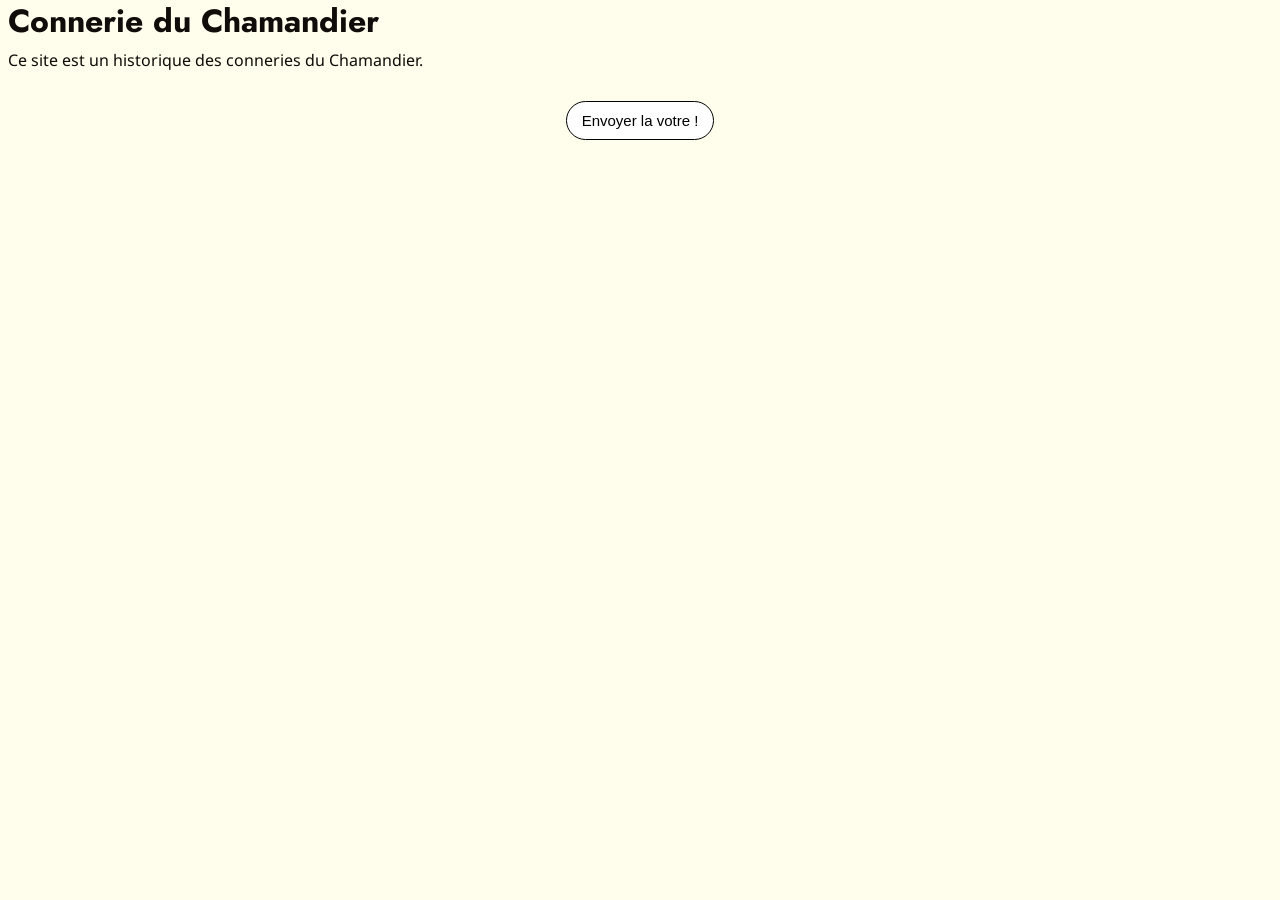
<file: index.html>
<!DOCTYPE html>
<html lang="fr">
<head>
  <meta charset="UTF-8">
  <meta name="viewport" content="width=device-width, initial-scale=1.0">
  <title>Connerie du Chamandier</title>
  <link rel="stylesheet" href="style.css">
  <link rel="preconnect" href="https://fonts.googleapis.com">
  <link rel="preconnect" href="https://fonts.gstatic.com" crossorigin>
  <link href="https://fonts.googleapis.com/css2?family=Jost:ital,wght@0,100..900;1,100..900&family=Noto+Sans:ital,wght@0,100..900;1,100..900&family=Roboto+Slab:wght@100..900&display=swap" rel="stylesheet">
  <link rel="icon" type="image/x-icon" href="./favicon.ico">
</head>
<body>
  <h1 class="title" style="margin-top: -10px;">Connerie du Chamandier</h1>
  <p class="description">Ce site est un historique des conneries du Chamandier.</p>
  <div id="articles"></div>
  <script>
    fetch('https://api.jsonbin.io/v3/b/6ab6986cac6210605af4b7e9')
      .then((res) => res.json())
      .then((data) => {
        const articles = data.record ? data.record.articles : data.articles;
        const conteneur = document.getElementById('articles');

        Object.values(articles).forEach((article) => {
          conteneur.innerHTML += `
            <div class="article-card">
              <img src="${article.image_url}" alt="${article.title}" class="article-image">
              <h2 class="title">${article.title}</h2>
              <p class="description">${article.description}</p>
              <details>
                <summary class="read_more">Lire la suite</summary>
                <p class="text">${article.text}</p>
              </details>
            </div>
          `;
        });
      });
  </script>
    <div class="centered">
      <button class="button" onclick="window.location.href='https://forms.gle/PZy4D2fCf7ejGjuR6' ">Envoyer la votre !</button>
    </div>
  </body>
</html>
</file>
<file: style.css>
.article-image {
	width: 300px;         /* Largeur fixe */
	height: 200px;        /* Hauteur fixe */
	object-fit: cover;    /* Zoome et découpe l'image proprement sans la déformer */
	border-radius: 8px;   /* Optionnel : arrondit légèrement les coins */
	margin-bottom: 0px;   /* Espace en dessous de l'image */
	margin-top: 35px;      /* Espace au-dessus de l'image */
}
.title {
	font-family: "Jost", sans-serif;
	font-optical-sizing: auto;
	font-weight: 100 900;
	font-style: normal;
	padding: 0;
	margin: 0;
	margin-bottom: 5px;
	color: #0f0c09;
	}
.description {
	font-family: "Noto Sans", serif;
	font-size: 16px;
	margin : 0px;
	color:  #0f0c09;;
}
.text {
	font-family: "Noto Sans", serif;
	font-size: 14px;
	margin-bottom: 5px;
	margin-top: 0px;
	color :  #0f0c09;
}
.read_more {
	font-family: "Roboto Slab", serif;
	font-size: 14px;
	color: #0f0c09;
	text-decoration: underline;
	margin-bottom: 0px;
}
body {
	background-color: #fffdec;
}
summary {
	list-style: none; /* Supprime le triangle sur Chrome, Firefox et Edge */
}
summary::-webkit-details-marker {
	display: none; /* Supprime le triangle sur Safari */
}
.centered {
	display: flex;
	justify-content: center;
	align-items: center;
	margin-top: 20px; /* Ajustez la valeur selon vos besoins */
}
button {
	font-size: 15px;
	background-color: transparent;
	border: 1px solid black;
	cursor: pointer;
	border-radius: 50px;
	padding: 10px 15px;
	margin-top: 10px;
	transition: background-color 0.3s ease, color 0.3s ease;
	background-color: #ffffff;
}
button:hover {
	background-color: #000000;
	color: #fff;
}
</file>
